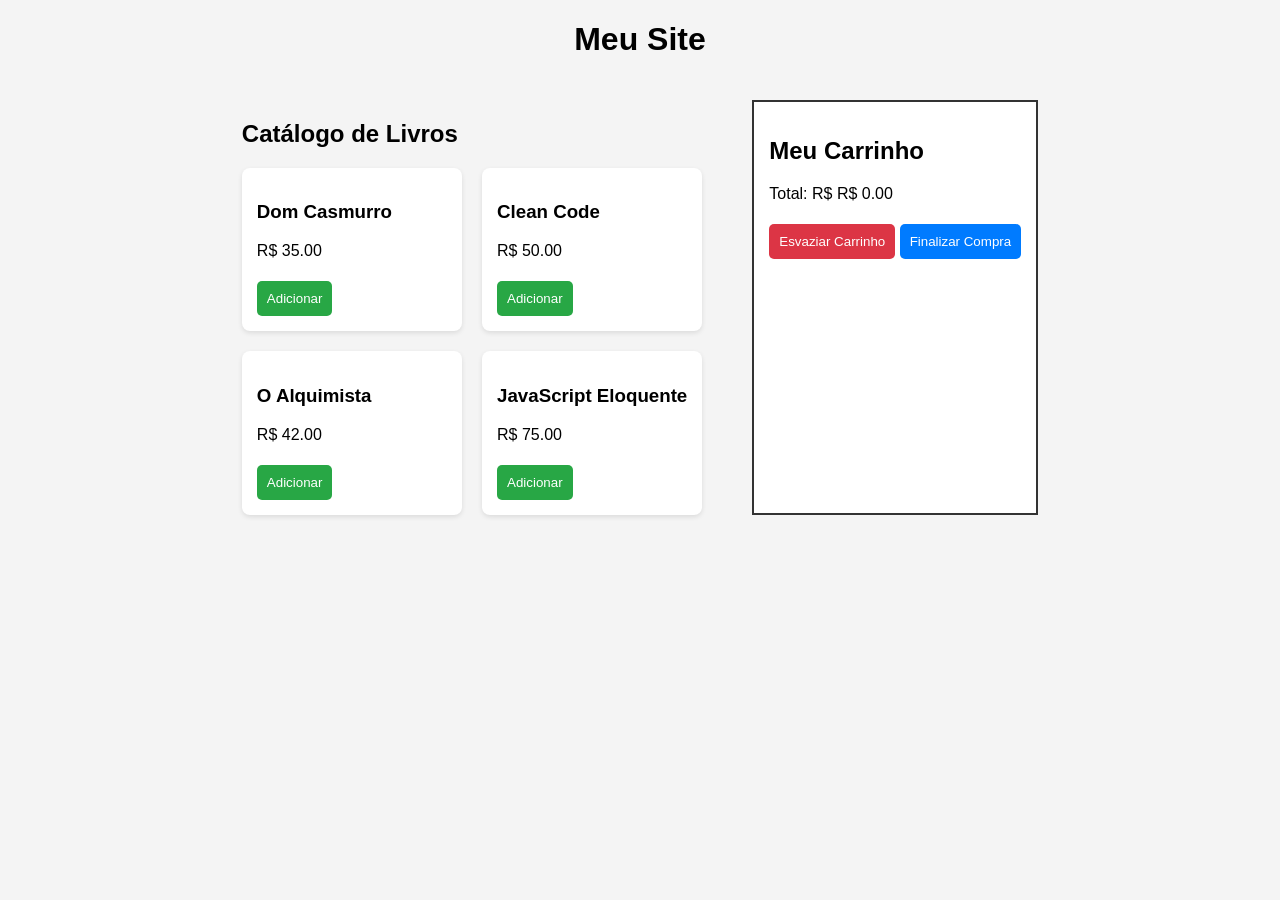
<file: index.html>
<!DOCTYPE html>
<html lang="pt-BR">
<head>
  <meta charset="UTF-8">
  <meta name="viewport" content="width=device-width, initial-scale=1.0">
  <title>Loja de Livros</title>

  <link rel="stylesheet" href="style.css">
</head>
<body>

  <header>
    <h1>Meu Site</h1>
  </header>

  <main>
    <section id="catalogo">
      <h2>Catálogo de Livros</h2>
      <div id="lista-livros"></div>
    </section>

    <aside id="carrinho">
      <h2>Meu Carrinho</h2>
      <ul id="itens-carrinho"></ul>

      <p>Total: R$ <span id="valor-total">0.00</span></p>

      <button id="btn-limpar">Esvaziar Carrinho</button>
      <button id="btn-finalizar">Finalizar Compra</button>
    </aside>
  </main>

  <script src="script.js"></script>
</body>
</html>
</file>
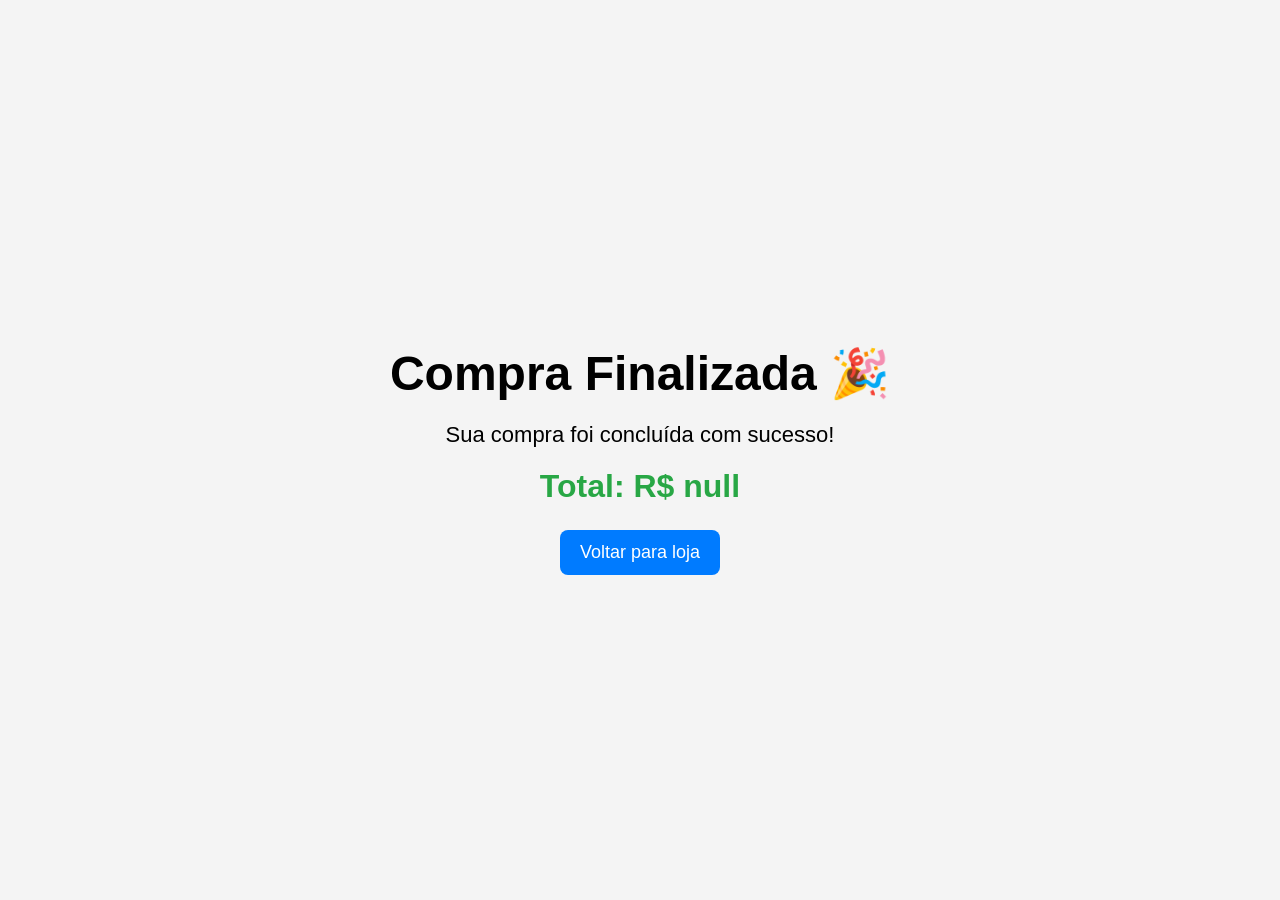
<file: CompraFinalizada.html>
<!DOCTYPE html>
<html lang="pt-BR">
<head>
  <meta charset="UTF-8">
  <meta name="viewport" content="width=device-width, initial-scale=1.0">
  <title>Compra Finalizada</title>

  <link rel="stylesheet" href="style.css">
</head>
<body class="pagina-final">

  <main class="final-container">

    <h1 class="titulo-final">Compra Finalizada 🎉</h1>

    <p class="mensagem-final">
      Sua compra foi concluída com sucesso!
    </p>

    <p id="total-final" class="total-final"></p>

    <button class="botao-voltar" onclick="voltar()">
      Voltar para loja
    </button>

  </main>

  <script>
    const total = localStorage.getItem("totalCompra");

    document.getElementById("total-final").textContent =
      `Total: R$ ${total}`;

    function voltar() {
      window.location.href = "index.html";
    }
  </script>

</body>
</html>
</file>
<file: style.css>
body {
  font-family: sans-serif;
  background: #f4f4f4;
  margin: 0;
}

/* LOJA */

body:not(.pagina-final) {
  display: flex;
  flex-direction: column;
  align-items: center;
}

main {
  display: flex;
  gap: 50px;
  margin-top: 20px;
}

#lista-livros {
  display: grid;
  grid-template-columns: 1fr 1fr;
  gap: 20px;
}

.livros {
  background: #fff;
  padding: 15px;
  border-radius: 8px;
  box-shadow: 0 2px 5px rgba(0,0,0,0.1);
}

#carrinho {
  background: white;
  padding: 15px;
  border: 2px solid #333;
  min-width: 220px;
}

#itens-carrinho li {
  display: flex;
  justify-content: space-between;
  align-items: center;
}

button {
  cursor: pointer;
  background: #28a745;
  color: white;
  border: none;
  padding: 10px;
  border-radius: 5px;
  margin-top: 5px;
}

button:hover {
  background: #218838;
}

.remover-item {
  background: #ffc107;
  color: black;
  margin-left: 10px;
}

#btn-limpar {
  background: #dc3545;
}

#btn-finalizar {
  background: #007bff;
}

/* COMPRA FINALIZADA */

body.pagina-final {
  display: flex;
  justify-content: center;
  align-items: center;
  height: 100vh;
  background: #f4f4f4;
}

.final-container {
  display: flex;
  flex-direction: column;
  align-items: center;
  text-align: center;
  gap: 20px;
}

.titulo-final {
  font-size: 48px;
  margin: 0;
}

.mensagem-final {
  font-size: 22px;
  margin: 0;
}

.total-final {
  font-size: 32px;
  font-weight: bold;
  color: #28a745;
  margin: 0;
}

.botao-voltar {
  background: #007bff;
  color: white;
  border: none;
  padding: 12px 20px;
  font-size: 18px;
  border-radius: 8px;
  cursor: pointer;
}

.botao-voltar:hover {
  background: #0056b3;
}
</file>
